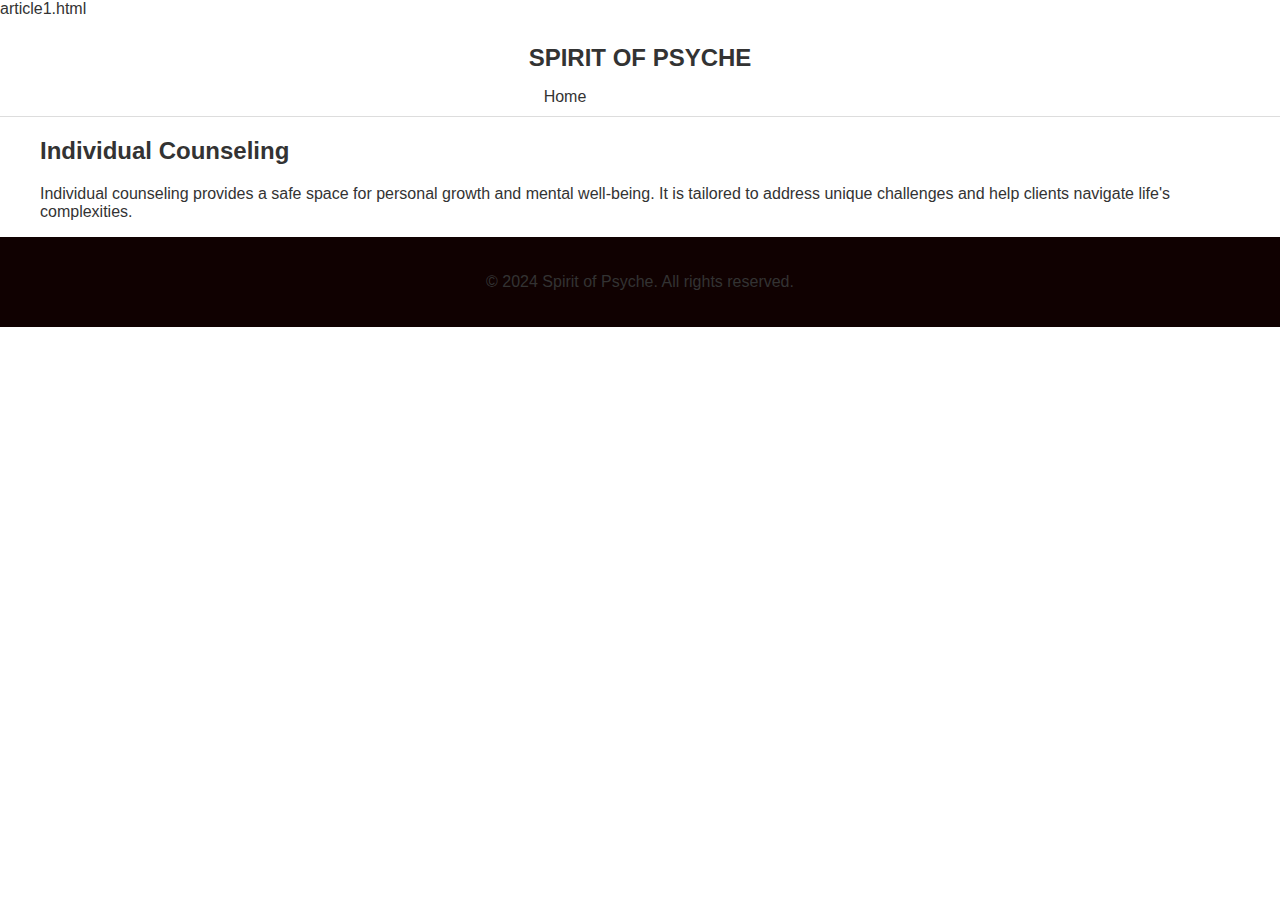
<file: article1.html>
article1.html
<!DOCTYPE html>
<html lang="en">
<head>
    <meta charset="UTF-8">
    <meta name="viewport" content="width=device-width, initial-scale=1.0">
    <title>Individual Counseling</title>
    <link rel="stylesheet" href="styles.css">
</head>
<body>
    <header class="header">
        <div class="container">
            <h1 class="logo">SPIRIT OF PSYCHE</h1>
            <nav class="nav">
                <a href="index.html">Home</a>
            </nav>
        </div>
    </header>
    <section class="article-content">
        <div class="container">
            <h2>Individual Counseling</h2>
            <p>
                Individual counseling provides a safe space for personal growth and mental well-being.
                It is tailored to address unique challenges and help clients navigate life's complexities.
            </p>
        </div>
    </section>
    <footer class="footer">
        <p>&copy; 2024 Spirit of Psyche. All rights reserved.</p>
    </footer>
</body>
</html>
</file>
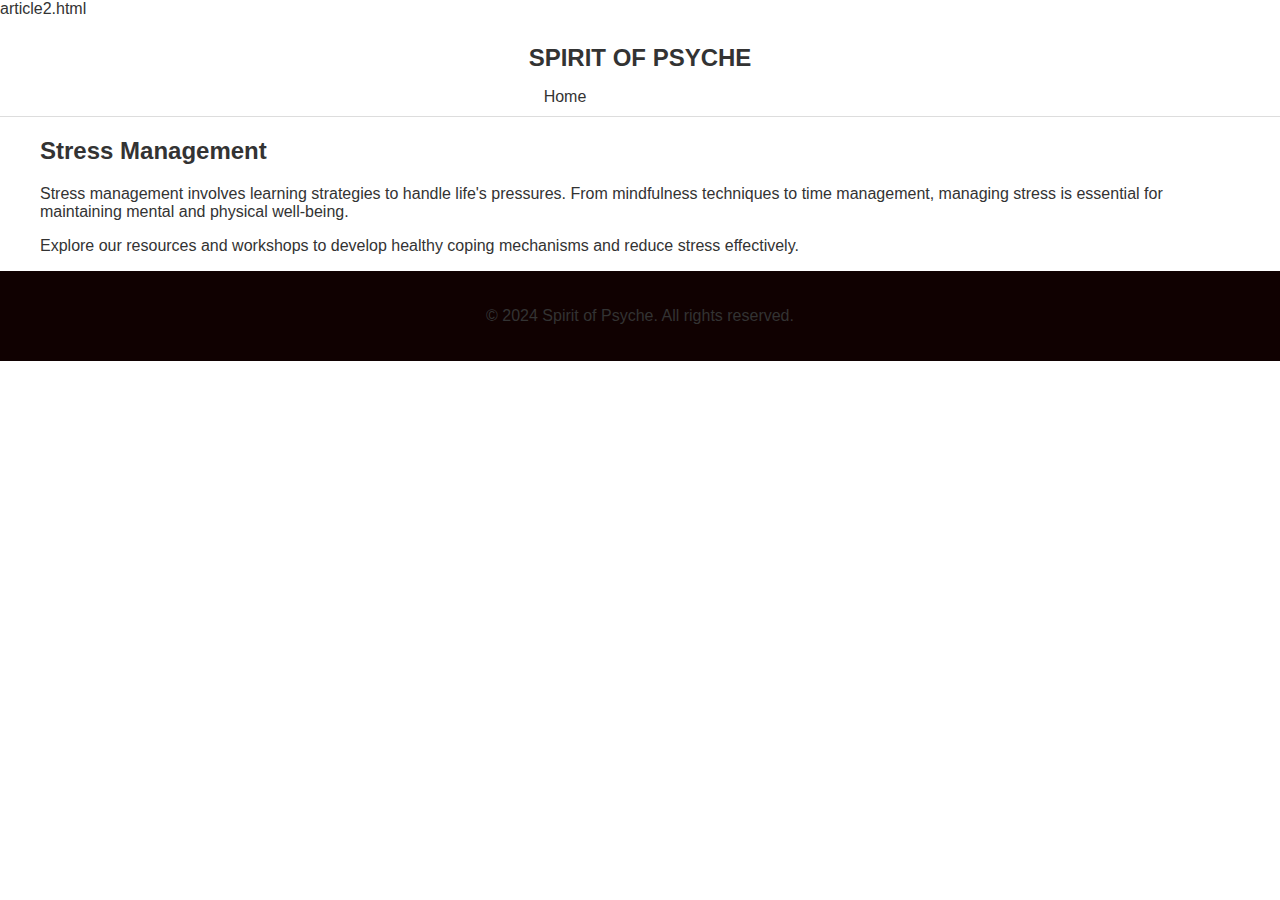
<file: article2.html>
article2.html
<!DOCTYPE html>
<html lang="en">
<head>
    <meta charset="UTF-8">
    <meta name="viewport" content="width=device-width, initial-scale=1.0">
    <title>Stress Management</title>
    <link rel="stylesheet" href="styles.css">
</head>
<body>
    <header class="header">
        <div class="container">
            <h1 class="logo">SPIRIT OF PSYCHE</h1>
            <nav class="nav">
                <a href="index.html">Home</a>
            </nav>
        </div>
    </header>
    <section class="article-content">
        <div class="container">
            <h2>Stress Management</h2>
            <p>
                Stress management involves learning strategies to handle life's pressures. From mindfulness
                techniques to time management, managing stress is essential for maintaining mental and physical well-being.
            </p>
            <p>
                Explore our resources and workshops to develop healthy coping mechanisms and reduce stress effectively.
            </p>
        </div>
    </section>
    <footer class="footer">
        <p>&copy; 2024 Spirit of Psyche. All rights reserved.</p>
    </footer>
</body>
</html>
</file>
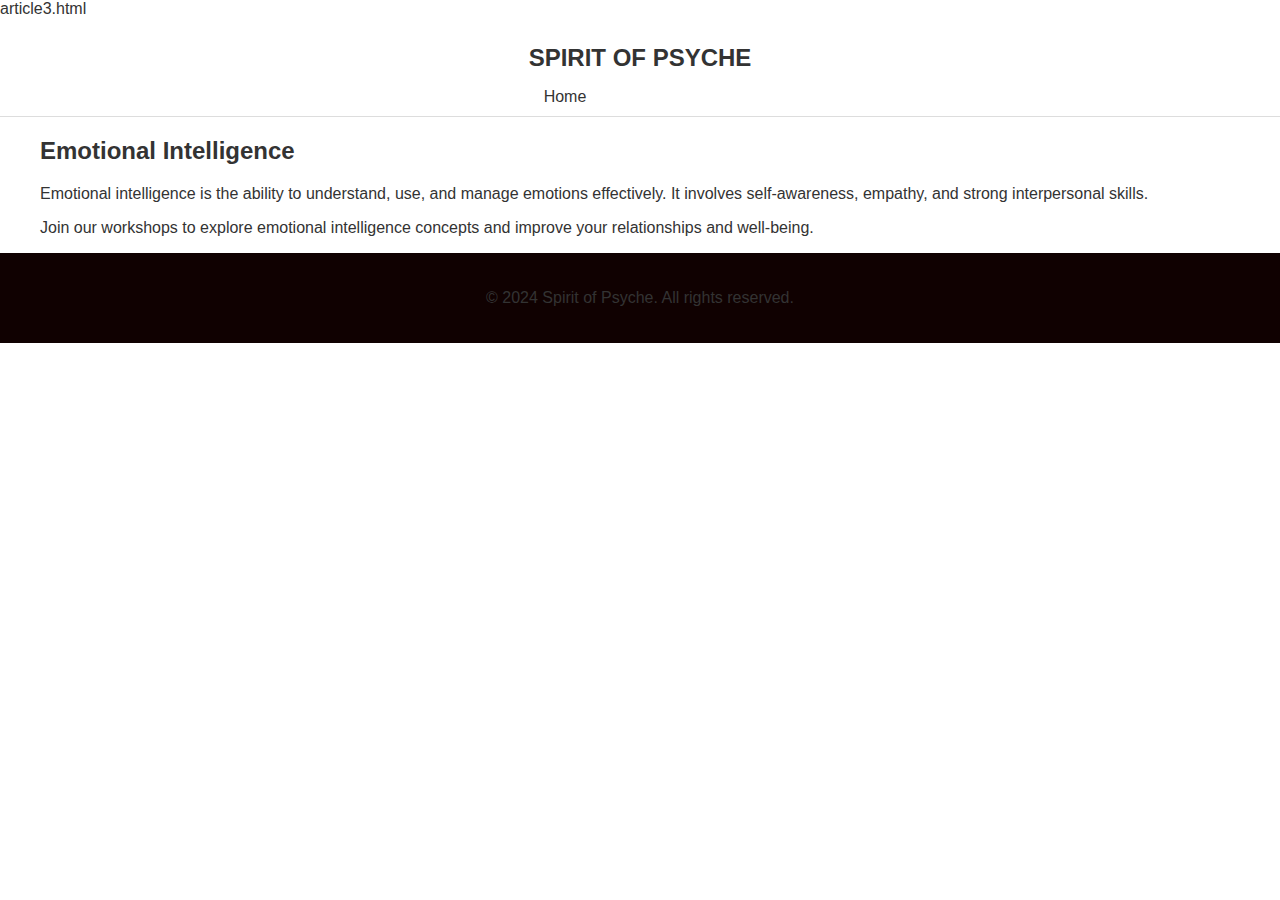
<file: article3.html>
article3.html
<!DOCTYPE html>
<html lang="en">
<head>
    <meta charset="UTF-8">
    <meta name="viewport" content="width=device-width, initial-scale=1.0">
    <title>Emotional Intelligence</title>
    <link rel="stylesheet" href="styles.css">
</head>
<body>
    <header class="header">
        <div class="container">
            <h1 class="logo">SPIRIT OF PSYCHE</h1>
            <nav class="nav">
                <a href="index.html">Home</a>
            </nav>
        </div>
    </header>
    <section class="article-content">
        <div class="container">
            <h2>Emotional Intelligence</h2>
            <p>
                Emotional intelligence is the ability to understand, use, and manage emotions effectively.
                It involves self-awareness, empathy, and strong interpersonal skills.
            </p>
            <p>
                Join our workshops to explore emotional intelligence concepts and improve your relationships and well-being.
            </p>
        </div>
    </section>
    <footer class="footer">
        <p>&copy; 2024 Spirit of Psyche. All rights reserved.</p>
    </footer>
</body>
</html>
</file>
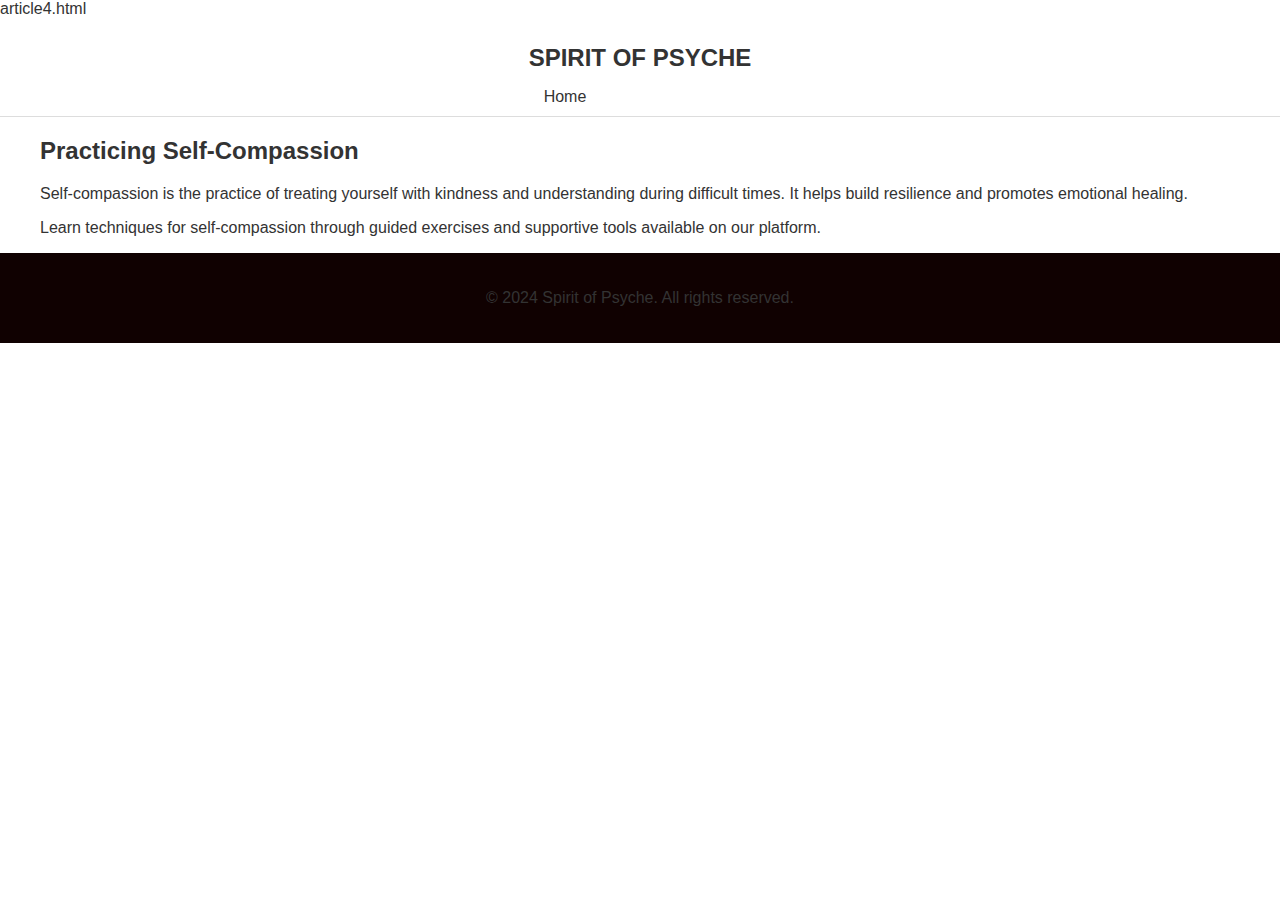
<file: article4.html>
article4.html
<!DOCTYPE html>
<html lang="en">
<head>
    <meta charset="UTF-8">
    <meta name="viewport" content="width=device-width, initial-scale=1.0">
    <title>Practicing Self-Compassion</title>
    <link rel="stylesheet" href="styles.css">
</head>
<body>
    <header class="header">
        <div class="container">
            <h1 class="logo">SPIRIT OF PSYCHE</h1>
            <nav class="nav">
                <a href="index.html">Home</a>
            </nav>
        </div>
    </header>
    <section class="article-content">
        <div class="container">
            <h2>Practicing Self-Compassion</h2>
            <p>
                Self-compassion is the practice of treating yourself with kindness and understanding during difficult times.
                It helps build resilience and promotes emotional healing.
            </p>
            <p>
                Learn techniques for self-compassion through guided exercises and supportive tools available on our platform.
            </p>
        </div>
    </section>
    <footer class="footer">
        <p>&copy; 2024 Spirit of Psyche. All rights reserved.</p>
    </footer>
</body>
</html>
</file>
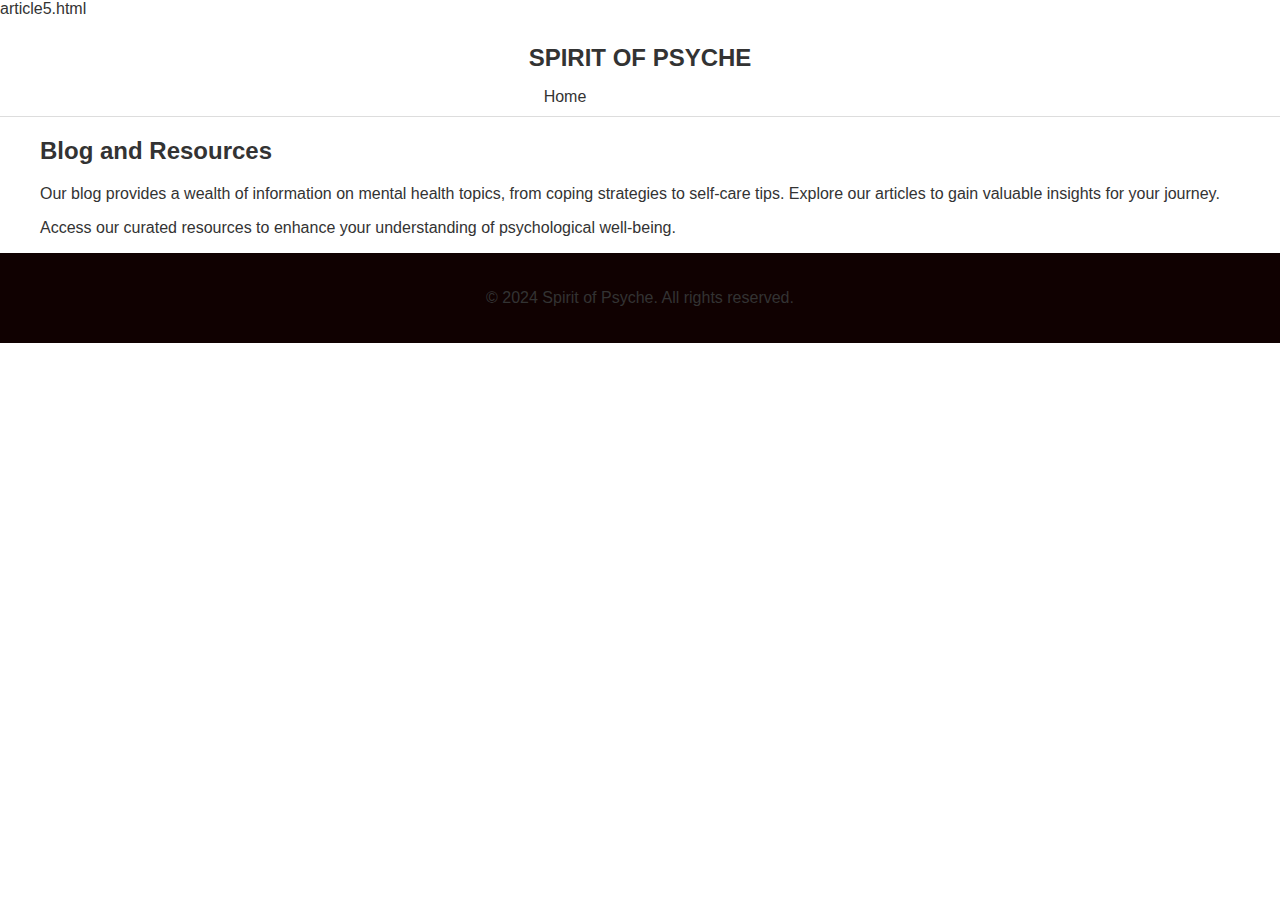
<file: article5.html>
article5.html
<!DOCTYPE html>
<html lang="en">
<head>
    <meta charset="UTF-8">
    <meta name="viewport" content="width=device-width, initial-scale=1.0">
    <title>Blog and Resources</title>
    <link rel="stylesheet" href="styles.css">
</head>
<body>
    <header class="header">
        <div class="container">
            <h1 class="logo">SPIRIT OF PSYCHE</h1>
            <nav class="nav">
                <a href="index.html">Home</a>
            </nav>
        </div>
    </header>
    <section class="article-content">
        <div class="container">
            <h2>Blog and Resources</h2>
            <p>
                Our blog provides a wealth of information on mental health topics, from coping strategies
                to self-care tips. Explore our articles to gain valuable insights for your journey.
            </p>
            <p>
                Access our curated resources to enhance your understanding of psychological well-being.
            </p>
        </div>
    </section>
    <footer class="footer">
        <p>&copy; 2024 Spirit of Psyche. All rights reserved.</p>
    </footer>
</body>
</html>
</file>
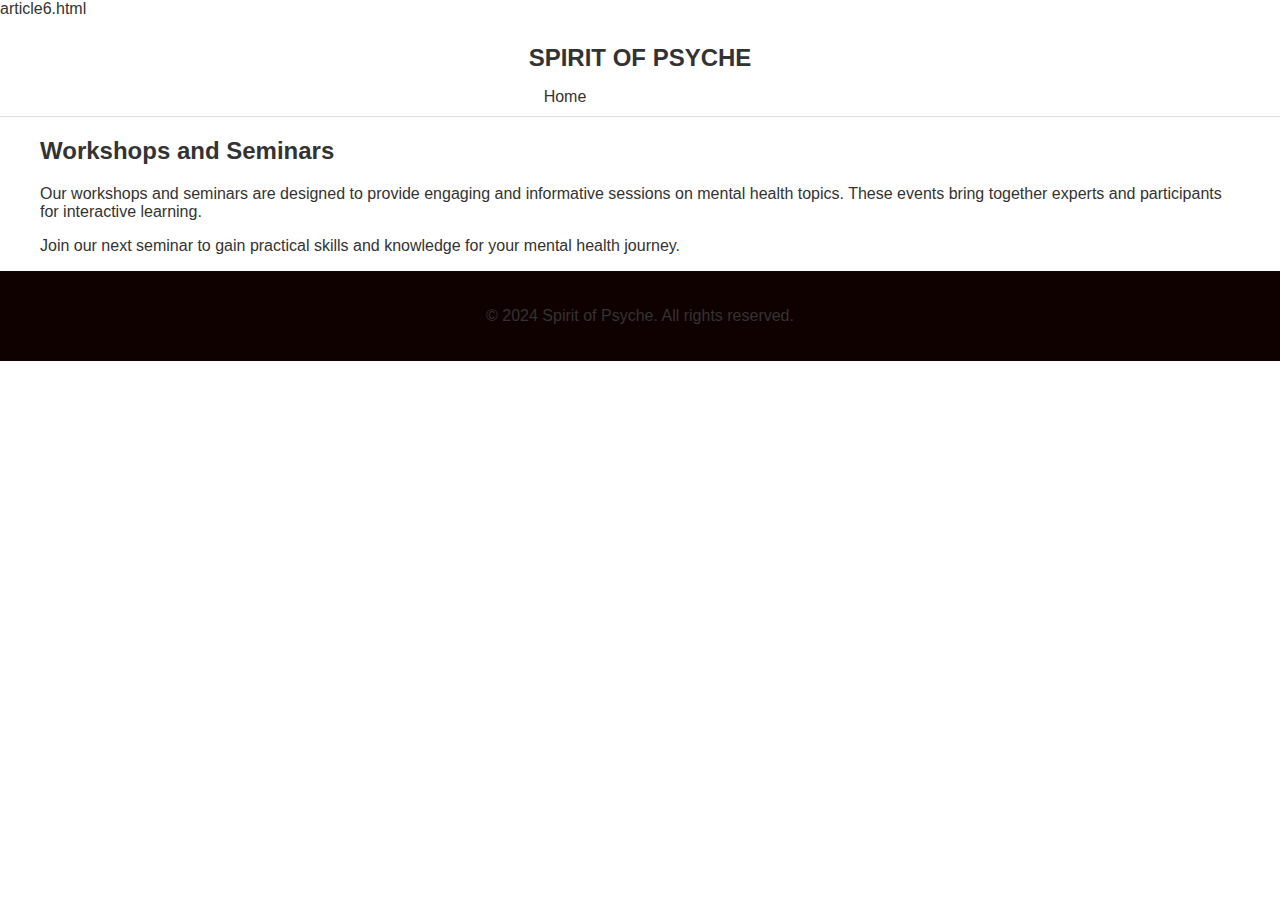
<file: article6.html>
article6.html
<!DOCTYPE html>
<html lang="en">
<head>
    <meta charset="UTF-8">
    <meta name="viewport" content="width=device-width, initial-scale=1.0">
    <title>Workshops and Seminars</title>
    <link rel="stylesheet" href="styles.css">
</head>
<body>
    <header class="header">
        <div class="container">
            <h1 class="logo">SPIRIT OF PSYCHE</h1>
            <nav class="nav">
                <a href="index.html">Home</a>
            </nav>
        </div>
    </header>
    <section class="article-content">
        <div class="container">
            <h2>Workshops and Seminars</h2>
            <p>
                Our workshops and seminars are designed to provide engaging and informative sessions
                on mental health topics. These events bring together experts and participants for interactive learning.
            </p>
            <p>
                Join our next seminar to gain practical skills and knowledge for your mental health journey.
            </p>
        </div>
    </section>
    <footer class="footer">
        <p>&copy; 2024 Spirit of Psyche. All rights reserved.</p>
    </footer>
</body>
</html>
</file>
<file: styles.css>
/* styles.css */
body {
    margin: 0;
    font-family: Arial, sans-serif;
    color: #333;
}

.container {
    max-width: 1200px;
    margin: 0 auto;
    padding: 0 15px;
}

.header {
    background: #fff;
    border-bottom: 1px solid #ddd;
    padding: 10px 0;
    display: flex;
    justify-content: space-between;
    align-items: center;
}

.logo {
    font-size: 1.5em;
    font-weight: bold;
}

.nav a {
    margin: 0 15px;
    text-decoration: none;
    color: #333;
}

.hero {
    background: url('https://i.ibb.co/c3rdnrd/276-EF833-3021-492-C-8504-22-FD1-FF8-DA42.png') no-repeat center center/cover;
    color: #fff;
    text-align: center;
    padding: 100px 0px;
}

.hero-content h1 {
    font-size: 2.5em;
}

.hero-content .btn {
    display: inline-block;
    margin-top: 20px;
    padding: 10px 20px;
    background: #28a745;
    color: #fff;
    text-decoration: none;
    border-radius: 5px;
}

.about, .services, .contact {
    padding: 50px 20px;
    text-align: center;
}
.service-cards {
    display: flex;
    justify-content: space-around;
    margin-top: 30px;
}
.card {
    width: 30%;
    min-width: 250px;
    margin: 10px;
    padding: 20px;
    border: 1px solid #ddd;
    border-radius: 5px;
    box-sizing: border-box;
    text-align: center; /* Centers text */
    background-color: #fff; /* Optional: Adds a background color */
}
.card img {
    max-width: 100%;
    height: auto;
    border-radius: 5px;
}
.contact-form {
    max-width: 600px;
    margin: 0 auto;
    display: flex;
    flex-direction: column;
    gap: 15px;
}

.contact-form input, .contact-form textarea, .contact-form button {
    padding: 10px;
    font-size: 1em;
    border: 1px solid #2f2525;
    border-radius: 5px;
}

.contact-form button {
    background: #28a745;
    color: #fff;
    border: none;
    cursor: pointer;
}

.footer {
    text-align: center;
    padding: 20px;
    background: #100101;
}
</file>
